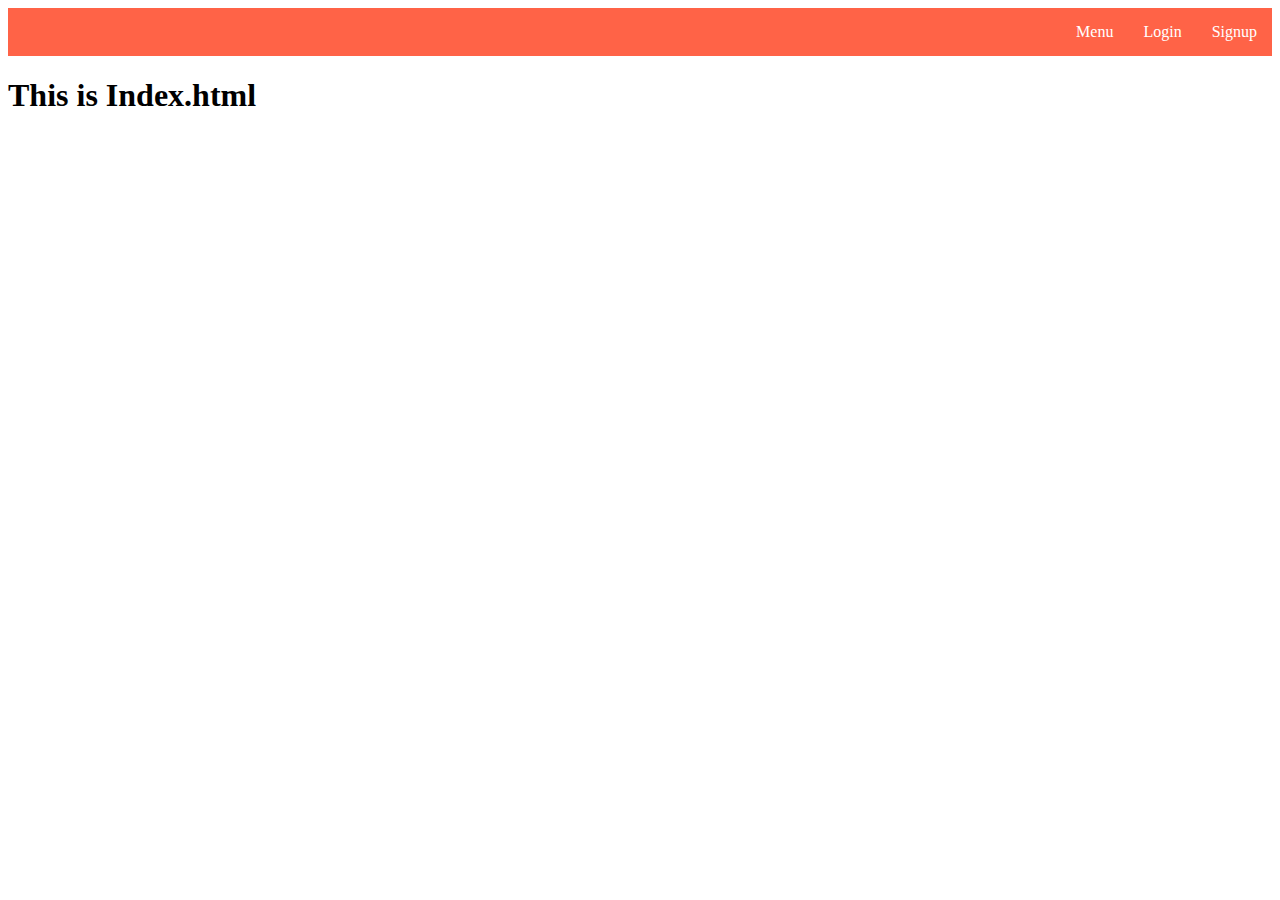
<file: OnlineFood/index.html>
<!DOCTYPE html>
<html lang="en">
<head>
    <meta charset="UTF-8">
    <meta http-equiv="X-UA-Compatible" content="IE=edge">
    <meta name="viewport" content="width=device-width, initial-scale=1.0">
    <link rel="stylesheet" href="style.css">
    <title>Food Ordering</title>
</head>
<body>
    <nav class="navbar">
        <div>Menu</div>
        <div onclick="(window.location.href='login.html')">Login</div>
        <div onclick="(window.location.href='signup.html')">Signup</div>
    </nav>
    <h1>This is Index.html</h1
</body>
</html>
</file>
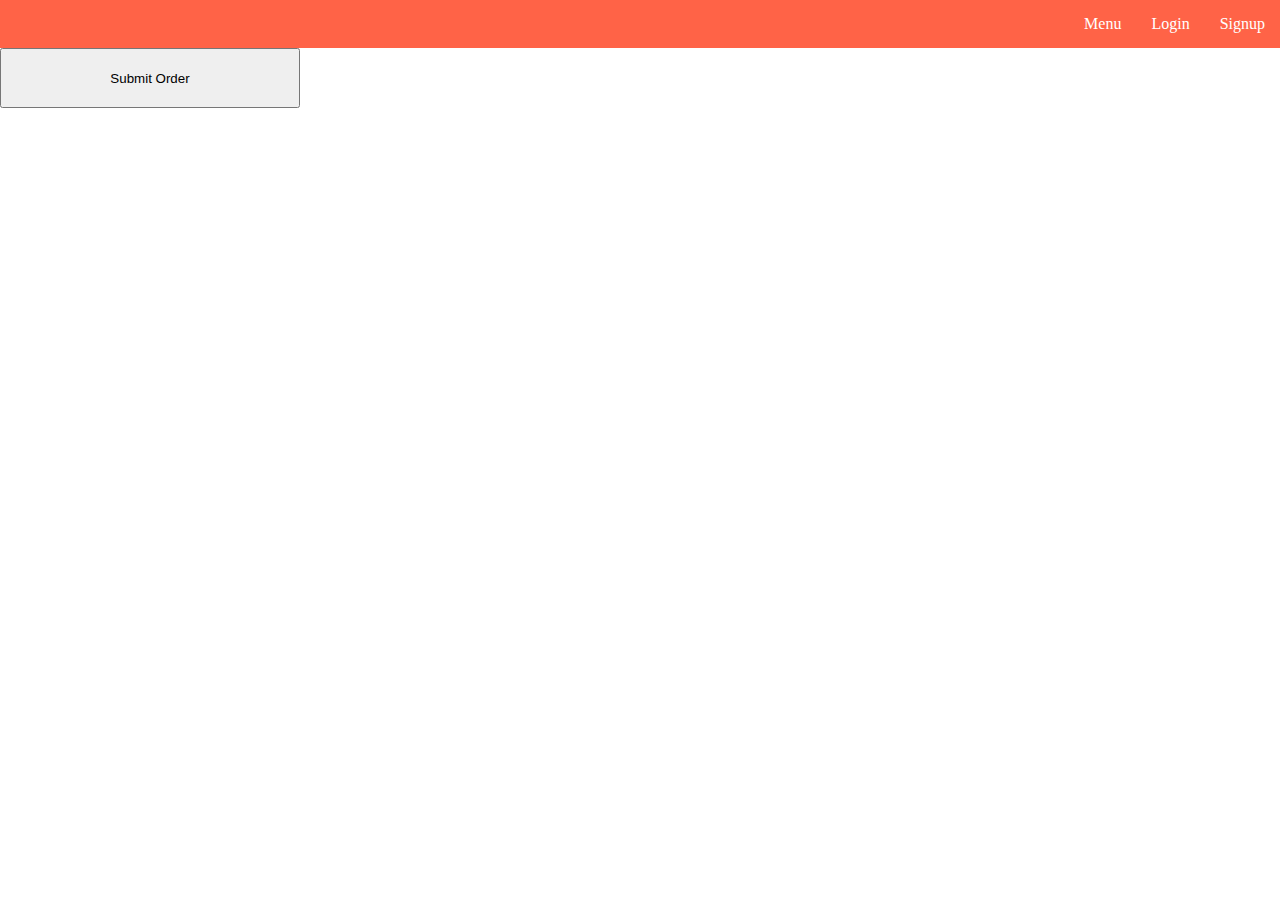
<file: OnlineFood/cart.html>
<!DOCTYPE html>
<html lang="en">

<head>
    <meta charset="UTF-8">
    <meta http-equiv="X-UA-Compatible" content="IE=edge">
    <meta name="viewport" content="width=device-width, initial-scale=1.0">
    <link rel="stylesheet" href="style.css">
    <title>Cart</title>
    <style>
        * {
            margin: 0;
        }

        .container {
            display: grid;
            margin: auto;
            grid-template-columns: 25% 25% 25% 25%;
        }

        .container>div {
            margin: 10px;
            border: solid #ccc 1px;
        }

        .container>div>img {
            width: 100%;
        }

        .container>div>p {
            width: 100%;
        }

        .goCart {
            width: 300px;
            height: 60px;
        }
    </style>
</head>

<body>
    <nav class="navbar">
        <div onclick="(window.location.href='menu.html')">Menu</div>
        <div onclick="(window.location.href='login.html')">Login</div>
        <div onclick="(window.location.href='signup.html')">Signup</div>
    </nav>
    <button class="goCart" onclick="submitOrder()">Submit Order</button>
    <div class="container" id="grid">

    </div>
</body>
<script src="cart.js"></script>

</html>
</file>
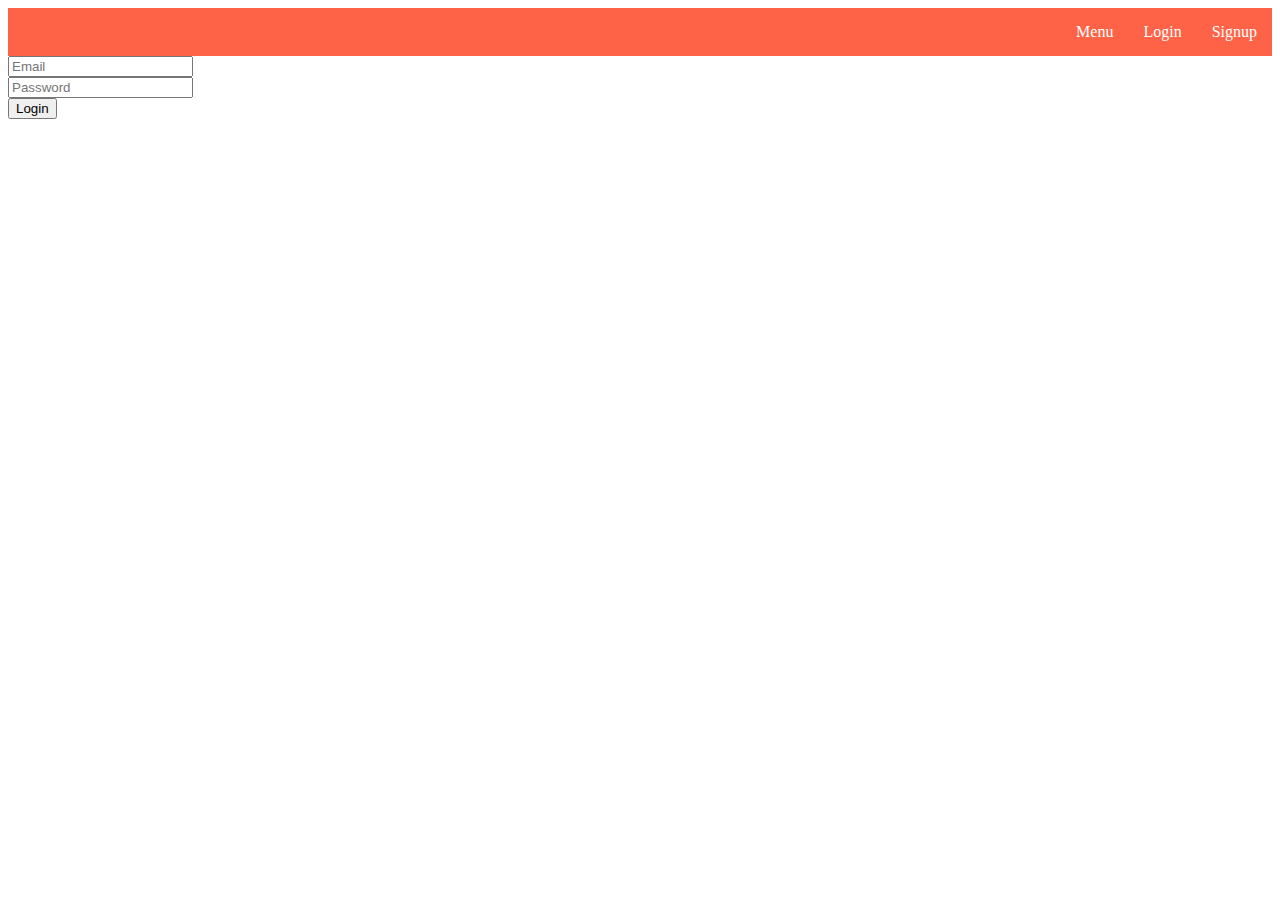
<file: OnlineFood/login.html>
<!DOCTYPE html>
<html lang="en">

<head>
    <meta charset="UTF-8">
    <meta http-equiv="X-UA-Compatible" content="IE=edge">
    <meta name="viewport" content="width=device-width, initial-scale=1.0">
    <link rel="stylesheet" href="style.css">
    <title>Login</title>
</head>

<body>
    <nav class="navbar">
        <div>Menu</div>
        <div onclick="(window.location.href='login.html')">Login</div>
        <div onclick="(window.location.href='signup.html')">Signup</div>
    </nav>

    <form action="" id="form">
        <input id="email" type="text" placeholder="Email"><br>
        <input id="password" type="password" placeholder="Password"><br>
        <button onclick="logIn(event)">Login</button>
    </form>
</body>
<script src="login.js"></script>

</html>
</file>
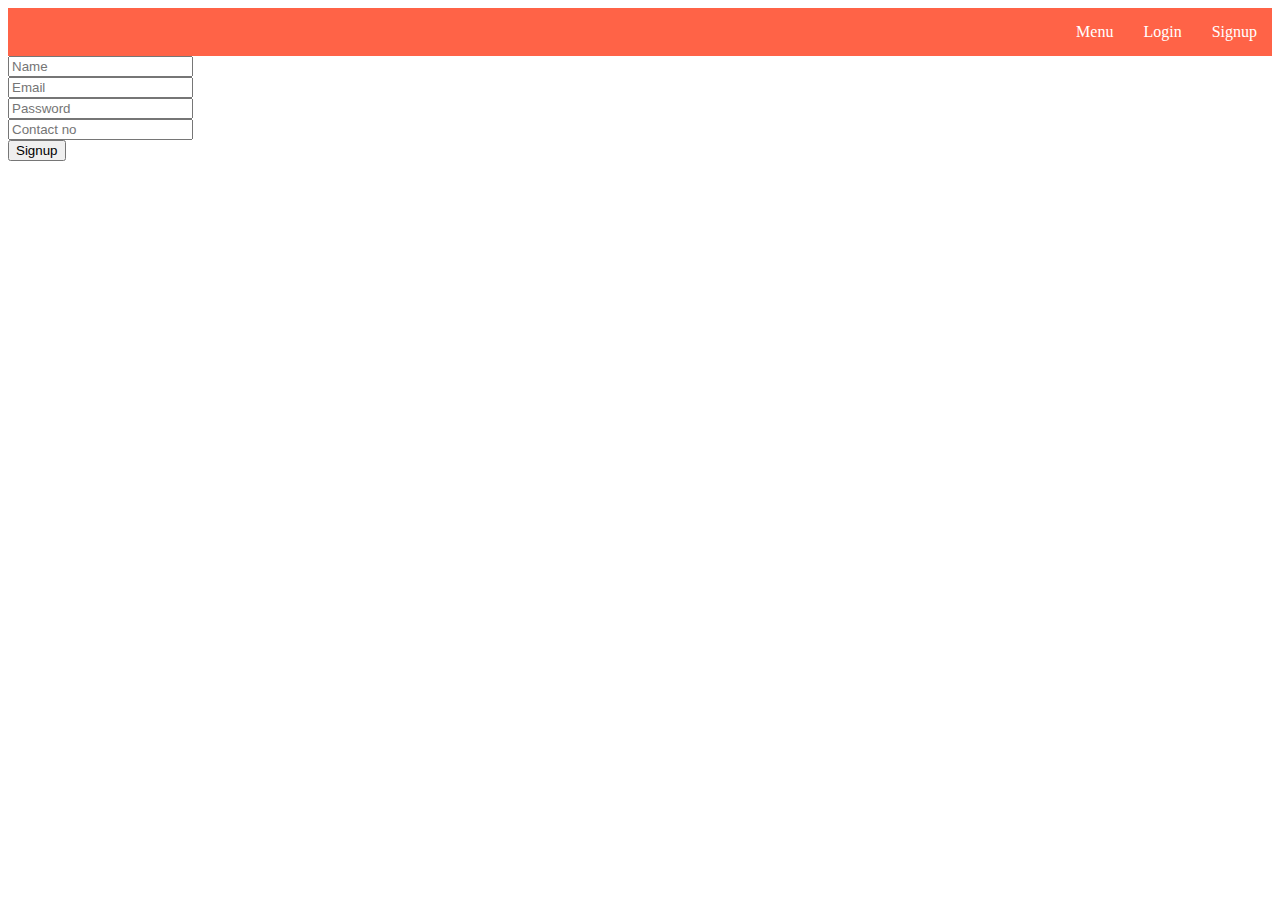
<file: OnlineFood/signup.html>
<!DOCTYPE html>
<html lang="en">

<head>
    <meta charset="UTF-8">
    <meta http-equiv="X-UA-Compatible" content="IE=edge">
    <meta name="viewport" content="width=device-width, initial-scale=1.0">
    <link rel="stylesheet" href="style.css">
    <title>Signup</title>
</head>

<body>
    <nav class="navbar">
        <div>Menu</div>
        <div onclick="(window.location.href='login.html')">Login</div>
        <div onclick="(window.location.href='signup.html')">Signup</div>
    </nav>

    <form action="" id="form">
        <input id="name" type="text" placeholder="Name"><br>
        <input id="email" type="text" placeholder="Email"><br>
        <input id="password" type="password" placeholder="Password"><br>
        <input id="number" type="number" placeholder="Contact no"><br>
        <button onclick="signUp(event)">Signup</button>
    </form>
</body>
<script src="signup.js"></script>
</html>
</file>
<file: OnlineFood/style.css>
.navbar{
    display: flex;
    background-color: tomato;
    justify-content:flex-end;
}
.navbar>div{
    margin: 15px 15px;
    color: white;
}
</file>
